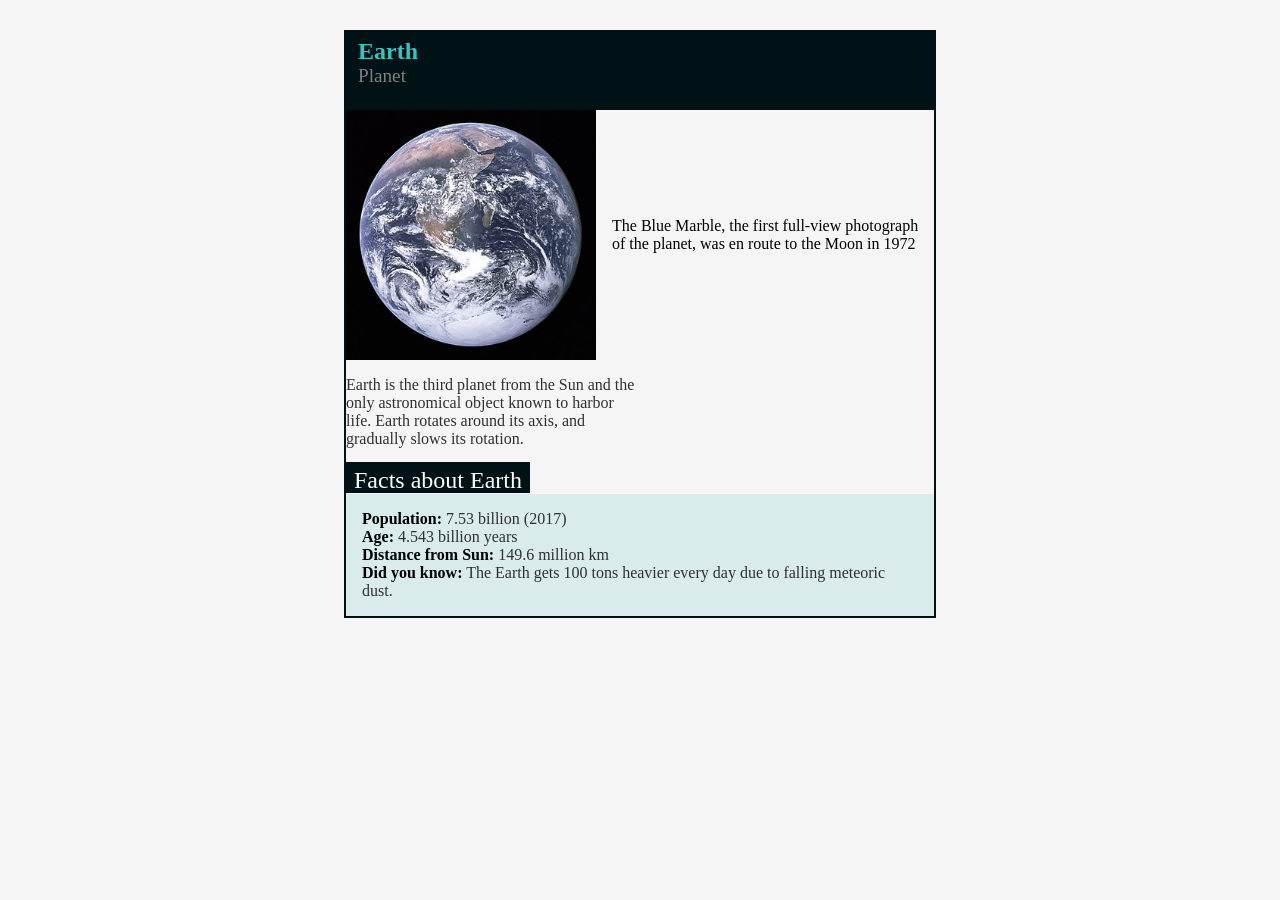
<file: docs/earth.html>
<!DOCTYPE html>
<html lang="en">
<head>
    <meta charset="UTF-8">
    <meta name="viewport" content="width=device-width, initial-scale=1.0">
    <title>Earth</title>
    <link rel="stylesheet" href="./earth.css">
</head>
<body>

    <header>
    </header>

    <main>
        <div class="header">
            <h2>Earth</h2>
            <p>Planet</p>
        </div>

        <div class="content">
            <div class="card">
                <img src="./Earth Resourses/Earth.jpg" alt="earth">
                <p>
                    The Blue Marble, the first full-view photograph of the planet,
                    was en route to the Moon in 1972
                </p>
            </div>

            <p>
                Earth is the third planet from the Sun and the only astronomical
                object known to harbor life. Earth rotates around its axis,
                and gradually slows its rotation.
            </p>
        </div>

        <div class="bottom-title">
            <p>Facts about Earth</p>
        </div>
    
        <ul class="bottom">
            <li><span class="bold">Population:</span> 7.53 billion (2017)</li>
            <li><span class="bold">Age:</span> 4.543 billion years</li>
            <li><span class="bold">Distance from Sun:</span> 149.6 million km</li>
            <li><span class="bold">Did you know:</span> The Earth gets 100 tons heavier every day due to falling meteoric dust.</li>
        </ul>
    </main>

    <footer>
    </footer>

</body>
</html>
</file>
<file: docs/earth.css>
* {
    padding: 0;
    margin: 0;
    box-sizing: border-box;
}

main {
    font-family: calibri;
    max-width: 37rem;
    max-height: 37rem;
    min-height: 30rem;
    border: 2px solid rgb(0, 18, 22);
    margin: 3rem auto;
}

div.header {
    background-color: rgb(0, 18, 22);
    padding: 0.4rem 0.75rem;
}

div.header > h2 {
    margin: 0;
    color: rgb(56, 195, 190);
}

div.header > p {
    color: white;
}
*{
    margin:0;
    padding:0;
    box-sizing:border-box;
}

body{
    font-family:Arial, Helvetica, sans-serif;
    background:#f5f5f5;
}

main{
    width:80%;
    margin:30px auto;
}



div.header p{
    color:gray;
    font-size:1.2rem;
    margin-bottom:1rem;
}

div.card{
    display:flex;
    align-items:center;
    gap:1rem;
}

div.card img{
    width:250px;
}

div.content > p{
    width:50%;
    color:rgb(47,48,50);
    padding-top:1rem;
}

div.bottom-title{
    margin-top:1.2rem;
}

div.bottom-title p{
    display:inline;
    background-color:rgb(0,18,22);
    color:white;
    padding:0.3rem 0.5rem;
    font-size:1.5rem;
    padding-bottom:0;
}

ul.bottom{
    list-style:none;
    background-color:rgb(217,235,235);
    padding:1rem;
    color:rgb(47,48,50);
}

span.bold{
    font-weight:600;
    color:black;
}
</file>
